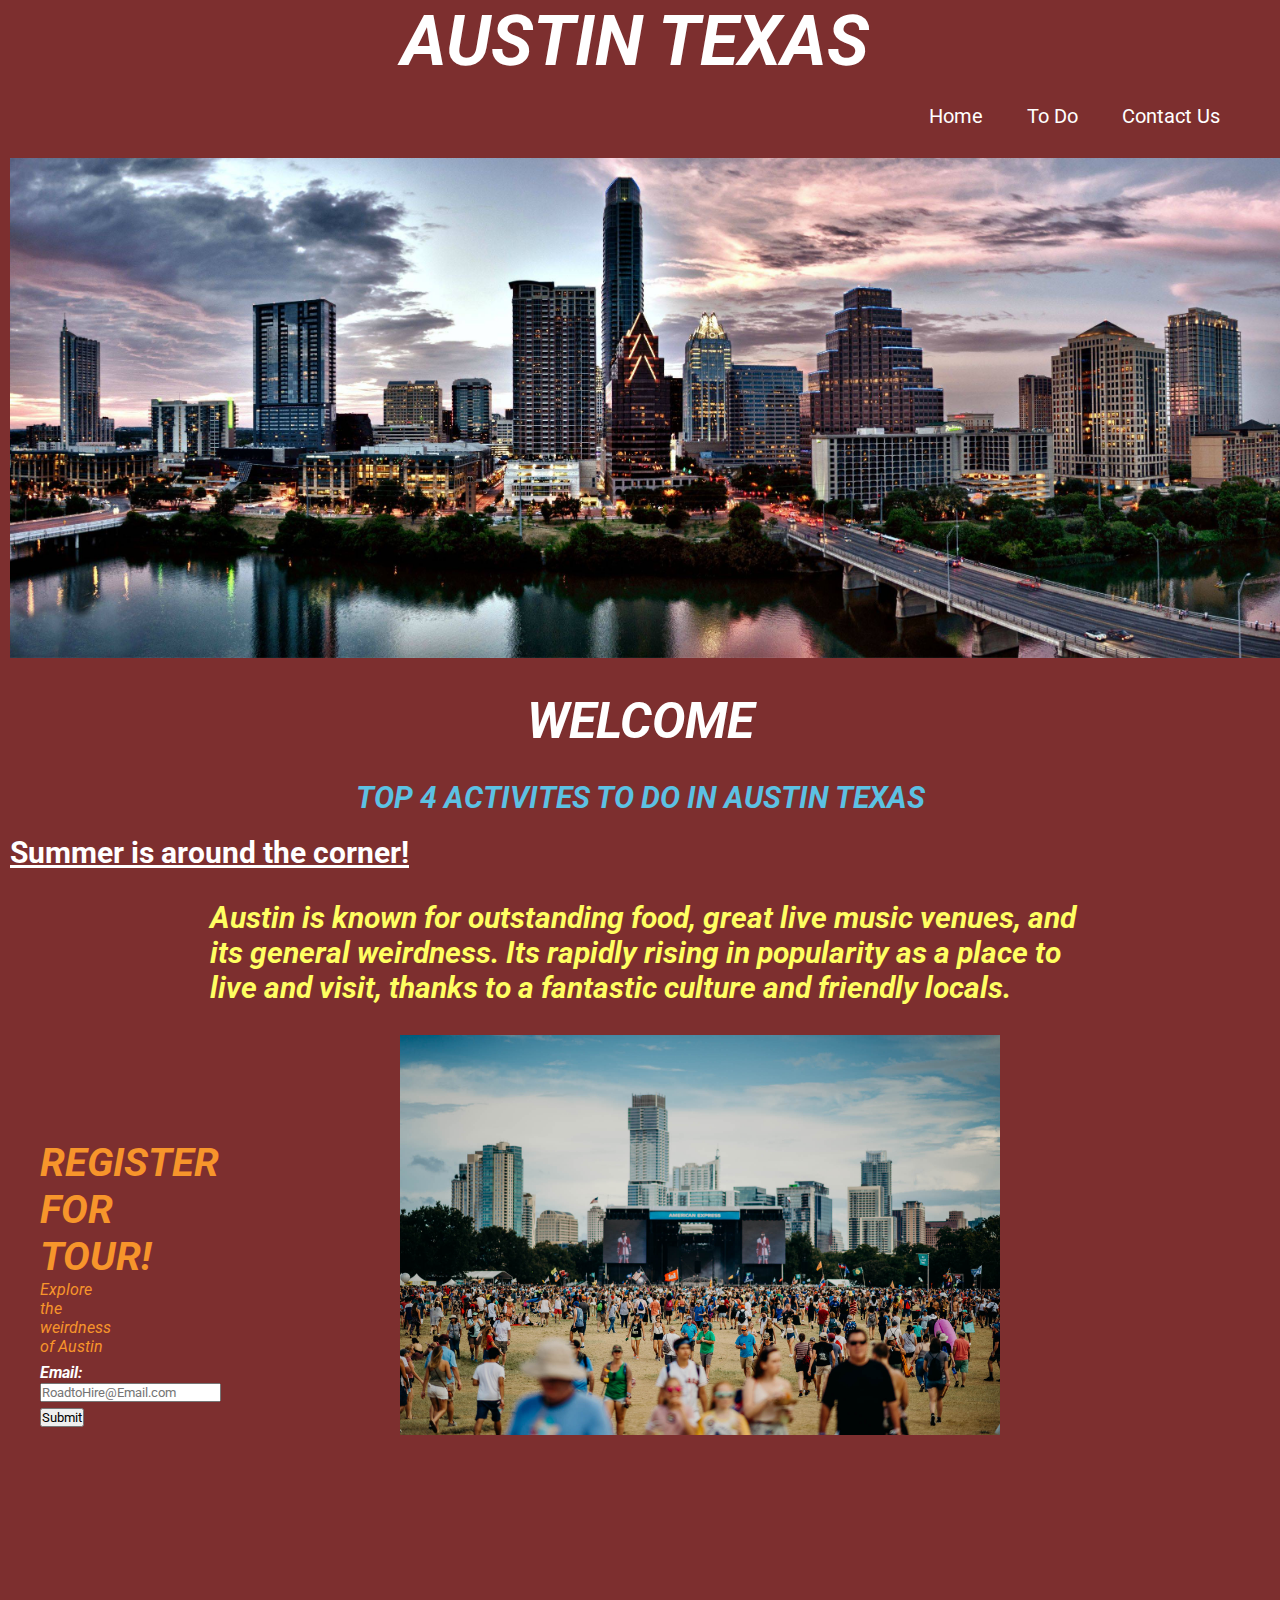
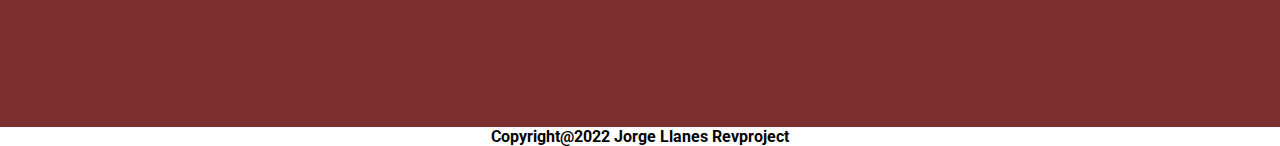
<file: index.html>
<!DOCTYPE html>
<html lang="en">

<head>
  <meta charset="utf-8">
  <meta name="viewport" content="width=device-width">
  <title>Jorge City Project R2H</title>
  <link href="style.css" rel="stylesheet" type="text/css" />
  <link rel="preconnect" href="https://fonts.googleapis.com">
  <link rel="preconnect" href="https://fonts.gstatic.com" crossorigin>
  <link href="https://fonts.googleapis.com/css2?family=Roboto:wght@300&display=swap" rel="stylesheet">

</head>

<body>
  <header class="header">
    <h1>AUSTIN TEXAS</h1>

    <nav>
      <ul class="nav-area">
        <li><a href="index.html">Home</a></li>
        <li><a href="Todo.html">To Do</a></li>
        <li><a href="contactUS.html">Contact Us</a></li>
      </ul>
    </nav>

  </header>

  <section class="ATX">
    <img src="img/ATX.jpg" alt="Austin Skyline">

    <div class="Welcome">
      <h2>WELCOME</h2>
      <h3>TOP 4 ACTIVITES TO DO IN AUSTIN TEXAS</h3>
    </div>

  </section>


  <main>
    <article class="info">
      <h2>Summer is around the corner!</h2>
      <p>
      <p>Austin is known for outstanding food, great live music venues, and its general weirdness. Its rapidly rising in
        popularity as a place to live and visit, thanks to a fantastic culture and friendly locals.</p>



      <figure>
        <ul class="ACL">
          <li><img src="img/ACL.jpg" alt="ACL"></li>
        </ul>
      </figure>

    </article>
  </main>


  <aside class="aside">

    <h3>REGISTER FOR TOUR!</h3>
    <P>Explore the weirdness of Austin</P>
    <form>
      <label>Email:</label>
      <input type="text" name="Email" placeholder="RoadtoHire@Email.com">
      <button type="submit">Submit</button>
    </form>

  </aside>


  <footer class="footer">
    <p>Copyright@2022 Jorge Llanes Revproject</p>
  </footer>



  <script src="index.js"></script>
</body>

</html>
</file>
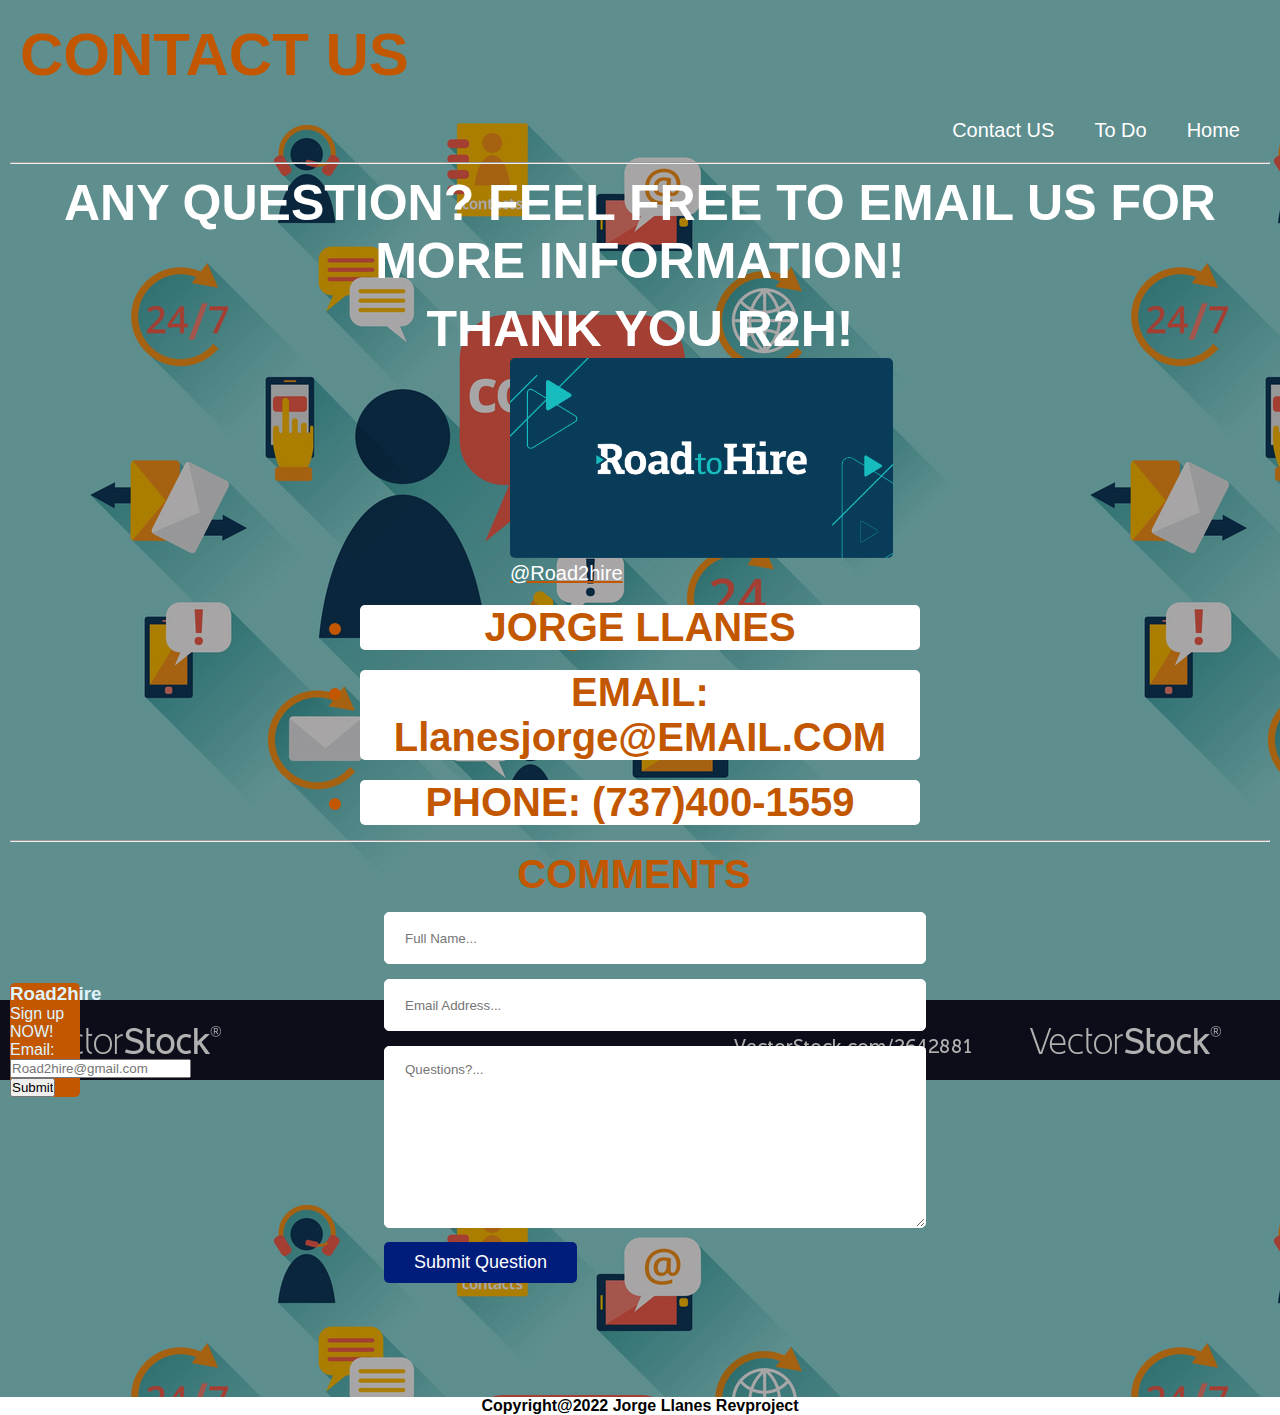
<file: contactUS.html>
<!DOCTYPE html>
<html lang="en">
<head>
  <meta charset="UTF-8">
  <meta http-equiv="X-UA-Compatible" content="IE=edge">
  <meta name="viewport" content="width=device-width, initial-scale=1.0">
  <title>contactUS</title>
   <link href="contactUS.css" rel="stylesheet" type="text/css" />
</head>
<body>
  
  <header class="header">
    <h1>CONTACT US</h1>
     
     <nav class="nav-area">
      <ul>
         <li><a href="index.html">Home</a></li>
         <li><a href="Todo.html">To Do</a></li>
         <li><a href="contactUS.html">Contact US</a></li>
      </ul>
    </nav>
 <hr>
   </header>
  
<article>
  <div class="Question">
  <h2>ANY QUESTION? FEEL FREE TO EMAIL US FOR MORE INFORMATION!</h2>
  </div>
  
  <section>
    <h2>THANK YOU R2H!</h2>
    <figure class="figure">
      <img src="img/road2hire.png" alt="Road2hire">
      <figcaption>@Road2hire</figcaption>
    </figure>
      <ul class="list">
        <li>JORGE LLANES</li>
        <li>EMAIL: Llanesjorge@EMAIL.COM</li>
        <li>PHONE: (737)400-1559</li>
      </ul> 
  </section>
      <hr>
  
  <section>
    
  <form
    class="comment-box">
    <h2>COMMENTS</h2>
      <input type="text" name="full_name" placeholder="Full Name...">
          <input type="email" name="email" placeholder="Email Address...">
          <textarea name="comment" placeholder="Questions?..."></textarea>
          <button type="submit">Submit Question</button>
    </form>
  

  </section>
  
</article>

  
  
  
<aside class="aside"> 
    <h3>Road2hire</h3>
    <P>Sign up NOW!</P>
  <form>
  <label>Email:</label>
  <input type="text" name="Email" placeholder="Road2hire@gmail.com">
  <input type="Submit" name="Submit">
  </form>
</aside>

  <footer>
    <p class="footer">Copyright@2022 Jorge Llanes Revproject</p>    
  </footer>
  
  </body>

</html>
</file>
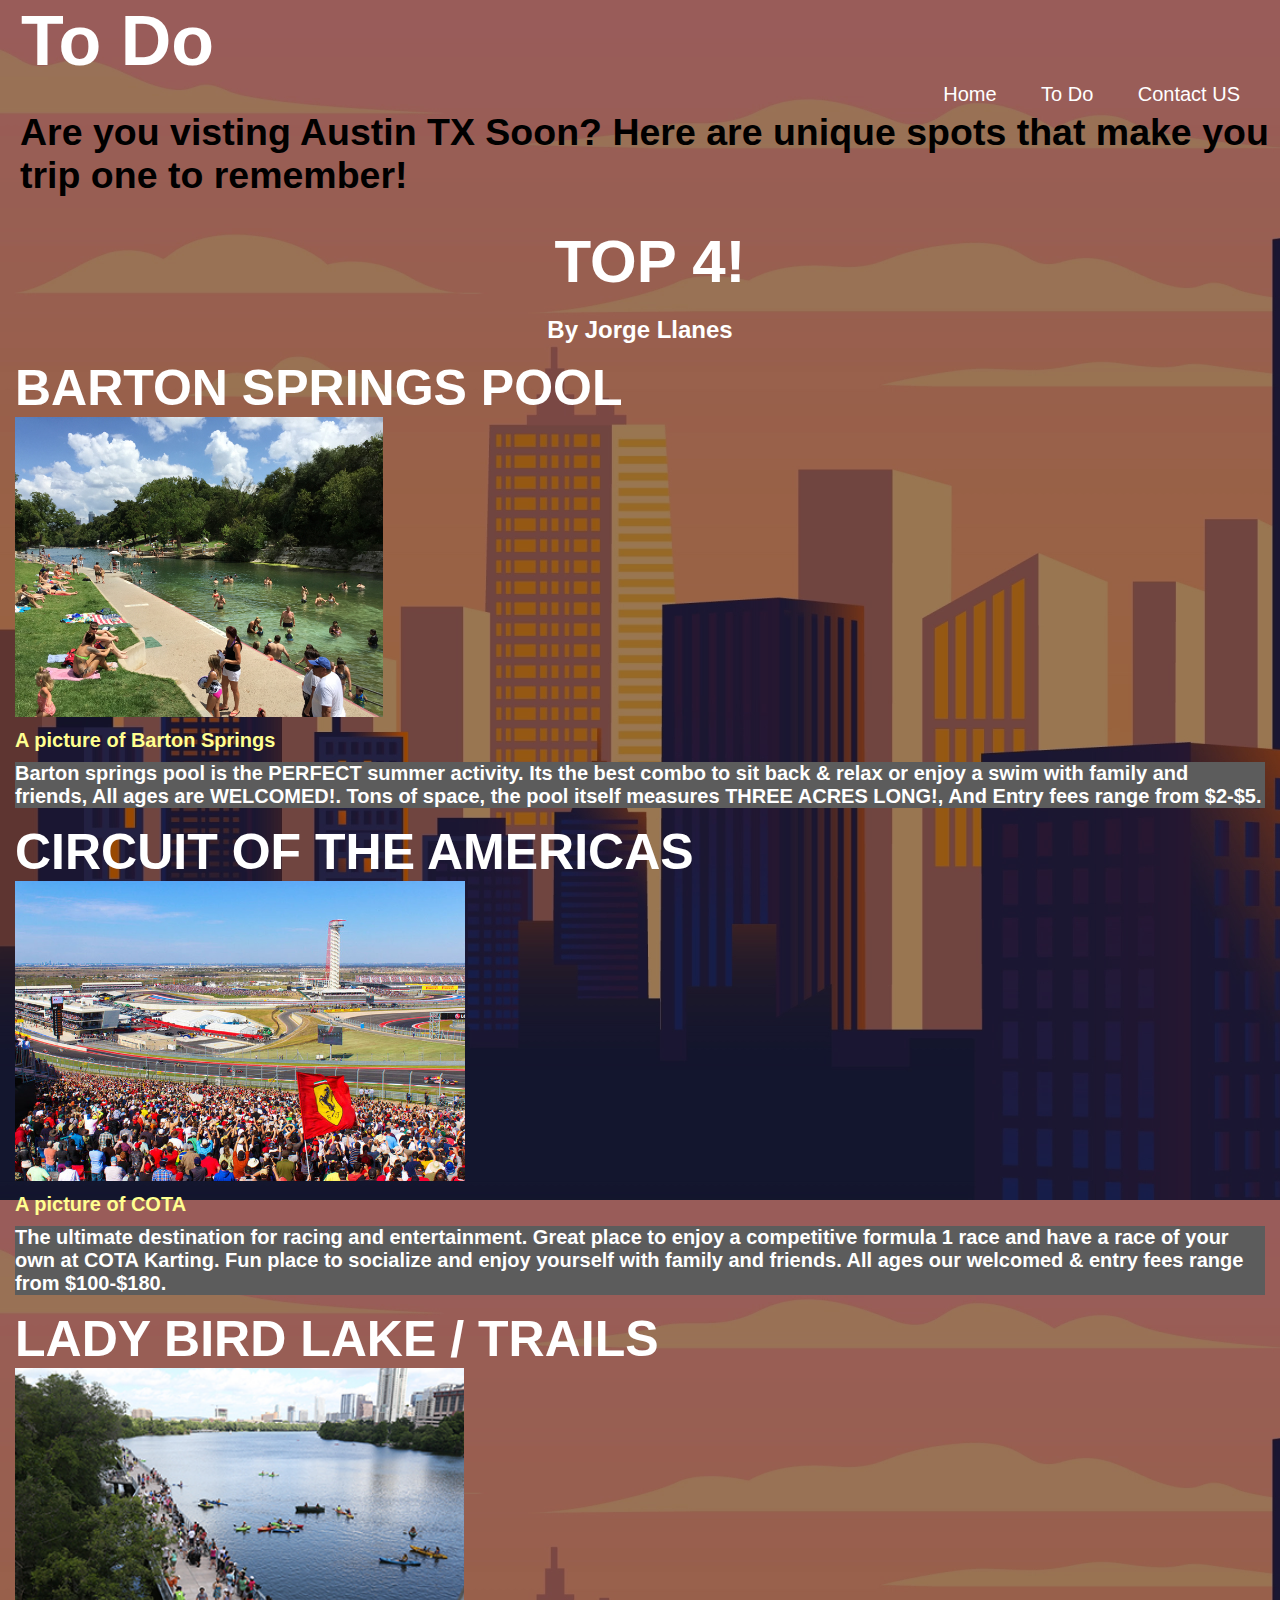
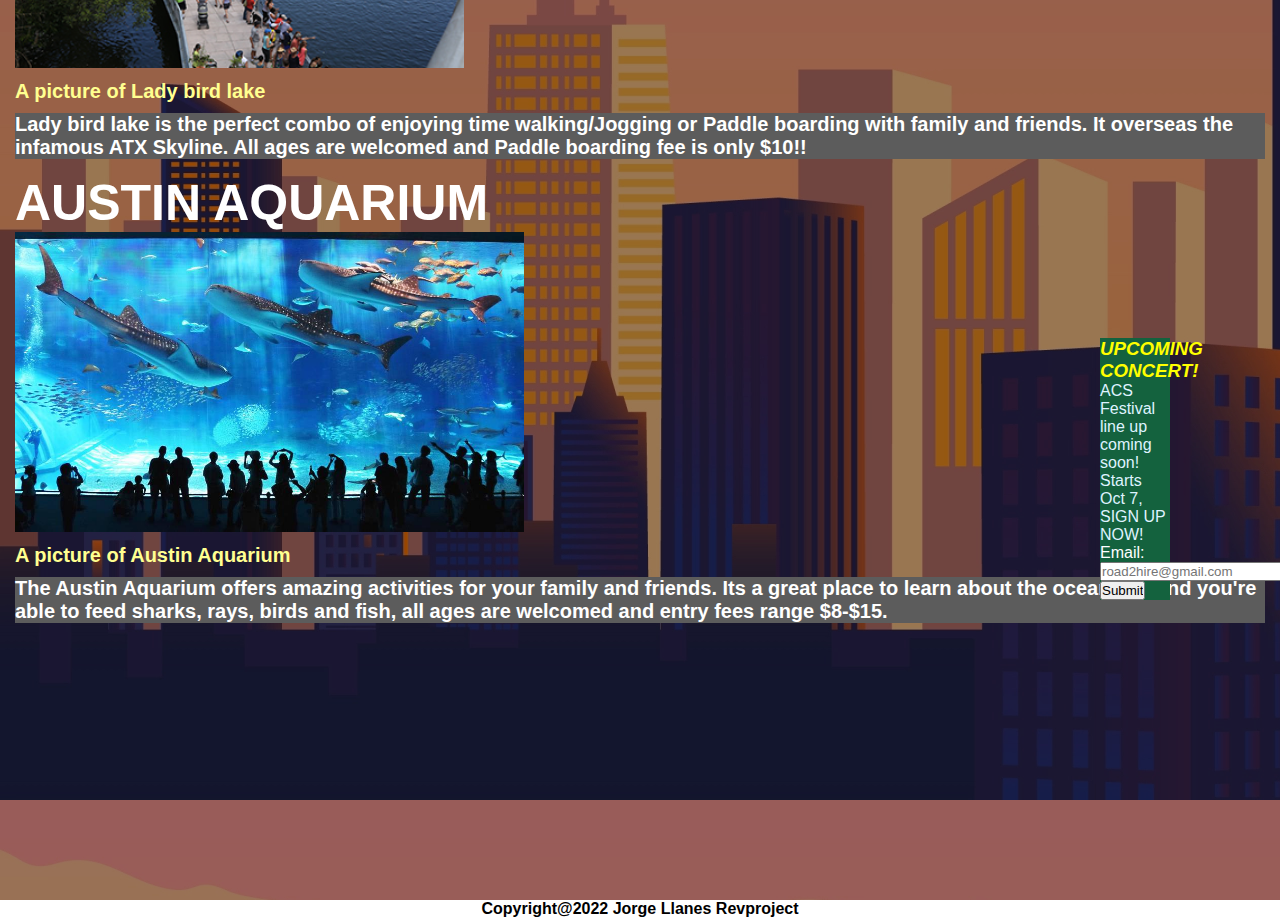
<file: Todo.html>
<!DOCTYPE html>
<html lang="en">

<head>
  <meta charset="UTF-8">
  <meta http-equiv="X-UA-Compatible" content="IE=edge">
  <meta name="viewport" content="width=device-width, initial-scale=1.0">
  <link href="Todo.css" rel="stylesheet" type="text/css" />
  <title>ToDo</title>
</head>

<body>
  <header class="ToDo">
    <h1>To Do</h1>
    <nav>
      <ul class="nav-area">
        <li><a href="index.html">Home</a></li>
        <li><a href="Todo.html">To Do</a></li>
        <li><a href="contactUS.html">Contact US</a></li>
      </ul>
    </nav>
  </header>

  <section>
    <div class="Visiting">
      <h2>Are you visting Austin TX Soon? Here are unique spots that make you trip one to remember!</h2>
      <h3>TOP 4!</h3>
    </div>
  </section>

  <main>

    <article class="by">
      <h2>By Jorge Llanes</h2>


      <ol class="list">
        <li>BARTON SPRINGS POOL
          <figure class="figure">
            <img src="img/pool.jpg" alt="pool">
            <figcaption>A picture of Barton Springs</figcaption>
          </figure>
          <p>Barton springs pool is the PERFECT summer activity. Its the best combo to sit back & relax or enjoy a swim
            with family and friends, All ages are WELCOMED!. Tons of space, the pool itself measures THREE ACRES LONG!,
            And Entry fees range from $2-$5.
          </p>
        </li>
        <li>CIRCUIT OF THE AMERICAS
          <figure class="figure">
            <img src="img/cota.jpg" alt="cota">
            <figcaption>A picture of COTA</figcaption>
          </figure>
          <p>The ultimate destination for racing and entertainment. Great place to enjoy a competitive formula 1 race
            and have a race of your own at COTA Karting. Fun place to socialize and enjoy yourself with family and
            friends. All ages our welcomed & entry fees range from $100-$180. </p>
        </li>
        <li>LADY BIRD LAKE / TRAILS
          <figure class="figure">
            <img src="img/ladybird.jpg" alt="ladybird">
            <figcaption>A picture of Lady bird lake</figcaption>
          </figure>
          <p>Lady bird lake is the perfect combo of enjoying time walking/Jogging or Paddle boarding with family and
            friends. It overseas the infamous ATX Skyline. All ages are welcomed and Paddle boarding fee is only $10!!
          </p>
        </li>
        <li>AUSTIN AQUARIUM
          <figure class="figure">
            <img src="img/ocean.jpg" alt="ocean">
            <figcaption>A picture of Austin Aquarium</figcaption>
          </figure>
          <p>The Austin Aquarium offers amazing activities for your family and friends. Its a great place to learn about
            the ocean life, and you're able to feed sharks, rays, birds and fish, all ages are welcomed and entry fees
            range $8-$15.</p>
        </li>
      </ol>

    </article>


  </main>


  <aside class="aside">

    <h3>UPCOMING CONCERT!</h3>
    <p>ACS Festival line up coming soon!</p>
    <p>Starts Oct 7, SIGN UP NOW!</p>
    <form>
      <label>Email:</label>
      <input type="text" name="Email" placeholder="road2hire@gmail.com">
      <input type="submit" name="Submit">
    </form>

  </aside>


  <footer class="footer">
    <p>Copyright@2022 Jorge Llanes Revproject</p>
  </footer>


</body>

</html>
</file>
<file: style.css>
*{
  margin: 0;
  padding: 0;
  font-family: 'Roboto', sans-serif;
}

body{
  background-color: rgb(125, 47, 47);
}




.nav-area{
  float: right;
  list-style: none;
  margin-top: 20px;
  padding-right: 20px;
  margin-bottom: 30px;
  margin-right: 20px;
}

.nav-area li{
  display: inline-block;
  
}

.nav-area li a{
  color: rgb(255, 255, 255);
  text-decoration: none;
  padding: 5px 20px;
  font-size: 20px;
  
}

.nav-area li a:hover{
  background: rgb(93, 178, 206);
  color: rgb(28, 25, 25);
  
}

.footer {
  background-color: rgb(255, 255, 255);
  width: 100%;
  text-align: center;
  position: relative; 
  bottom: 0;
  font-weight: bold;
}

.aside {
font-style: italic;
margin-right: 1210px;
position: relative;
left: 40px;
bottom: 300px;
text-align: left;
color: #f7952b;
}

.aside h3{
  font-size: 40px;
  font-weight: bolder;
}

.aside label{
  color: #fff;
  font-weight: bold;
}

.aside p{
  margin-bottom: 7px;
}

.aside button{
  margin-top: 6px;
}

.footer p{
color: rgb(3, 3, 3);
}

.header h1{
  text-align: center;
  color: #fff;
  font-size: 70px;
  font-style: italic;
  margin-bottom: 2px;
  margin-right: 10px;
}

.ATX img{
  width: auto;
  height: 500px;
  margin-left: 10px;
}

.Welcome h2{
  text-align: center;
  font-size: 50px;
  font-style: italic;
  font-weight: bolder;
  color: #fff;
  margin-top: 30px;
  margin-bottom: 30px;
  
}

.Welcome h3{
  text-align: center;
  color: rgb(92, 193, 227);
  font-size: 30px;
  font-style: oblique;
  font-weight: bold;
}

.info h2{
  text-align: left;
  font-size: 30px;
  margin-top: 20px;
  margin-left: 10px;
  color: #fff;
  text-decoration: underline;

}

.info p{
  font-size: 30px;
  margin-left: 10px;
  color: rgb(255, 255, 97);
  padding-left: 200px;
  padding-right: 200px;
  margin-top: 30px;
  font-weight: bold;
  font-style: italic;
}

.ACL img{
  width: auto;
  height: 400px;
  margin-left: 400px;
  margin-top: 30px;
}

.ACL figcaption{
  color: #fff;
  text-align: center;
  padding-right: 650px;
}
</file>
<file: contactUS.css>
* {
  margin: 0;
  padding: 0;
  font-family: 'Roboto', sans-serif;

}

hr {
  margin: 10px;
}





body {
  background: linear-gradient(rgba(0, 0, 0, 0.3), rgba(0, 0, 0, 0.3)), url("img/contact.jpg");

}

.header h1 {
  color: #c25700;
  font-size: 60px;
  padding-left: 20px;
  margin-bottom: 10px;
  margin-top: 20px;

}




.list li {
  margin-top: 5px;
  background-color: #fff;
  text-align: center;
  font-size: 40px;
  color: #c25700;
  font-weight: 900;
  margin-bottom: 15px;
  margin-left: 360px;
  margin-right: 360px;
  margin-top: 20px;
  border-radius: 5px;



}

h2 {

  color: rgb(255, 255, 255);
  font-size: 50px;
  text-align: center;
  margin-top: 10px;



}

.nav-area {
  position: relative;
  float: right;
  list-style: none;
  top: 0px;
  width: 100%;
  margin: 20px;

}

.nav-area li {
  display: inline-block;
  float: right;

}

.nav-area li a {
  color: #ffffff;
  text-decoration: none;
  padding: 20px 20px;
  font-size: 20px;


}

.nav-area li a:hover {
  background-color: #c25700;
  color: rgb(255, 255, 255);
  font-size: 20px;
  border-radius: 5px;
}





.footer {
  background-color: #fff;
  width: 100%;
  color: black;
  text-align: center;
  position: static;
  bottom: 0;
  font-weight: bold;
}

.Question h2 {

  text-align: center;
  font-size: 50px;
  font-weight: bold;
  color: white;
}


.footer p {
  font-size: 20px;
  margin-top: 3%;
  margin-bottom: 1%;

}

.comment-box {

  top: 50%;
  left: 30%;
  width: 500px;
  position: relative;
}

.comment-box h2 {

  color: #c25700;
  font-weight: bold;
  font-size: 40px;
  margin-bottom: 15px;



}

.comment-box input {
  width: 100%;
  height: 50px;
  padding: 0 20px;
  margin-bottom: 15px;
  border-radius: 5px;
  border: 1px solid white;
}

.comment-box input:focus {
  border: 1px solid #000;
  outline: 0;
}

.comment-box textarea {
  width: 100%;
  height: 150px;
  padding: 15px 20px;
  margin-bottom: 10px;
  border-radius: 5px;
  border: 1px solid white;


}

.comment-box textarea:focus {
  border: 1px solid black;
  outline: 0;
}

.comment-box button {
  border: 0;
  padding: 10px 30px;
  background: #001d7c;
  font-size: 18px;
  border-radius: 5px;
  color: #fff;

}

.comment-box button:hover {
  background-color: blue;

}

.figure img {
  position: relative;
  left: 510px;
  width: auto;
  height: 200px;
  border-radius: 5px;
}


.aside {
  background-color: #c25700;
  margin-right: 1210px;
  position: relative;
  left: 10px;
  bottom: 300px;
  text-align: left;
  color: #dff3ff;
  border-radius: 5px;



}

.figure figcaption {
  font-size: 20px;
  color: rgb(255, 255, 255);
  position: relative;
  left: 510px;
  text-decoration: underline;
  text-decoration-color: #c25700;



}
</file>
<file: Todo.css>
*{
  margin: 0px;
  padding: 0px;
  font-family: 'Roboto', sans-serif;

}





body{
 background: linear-gradient(rgba(0,0,0,0.4),rgba(0,0,0,0.4)),url("img/city.webp");

}

.ToDo h1{
  text-align: left;
  padding-left: 20px ;
  margin: 1px;
  color: #fff;
  font-size: 70px;
  
}
.Visiting {
margin-left: 20px;
margin-top: 30px;
margin-bottom: 20px;
font-size: 25px;

}

.Visiting h3{
  font-size: 60px;
  color: #fff;
  text-align: center;
  margin-top: 30px;
  
}


.list li {
  font-size: 50px;
  font-weight: bold;
  color: #fff;
  margin: 15px;
  
  
}

.list p{
  font-size: 20px;
  background: #5c5c5c;
  color: #fff;
  
}

.Todo img{
  width: 500px;
  padding-left: 30%;
}


.nav-area{
  float: right;
  list-style: none;
  margin-top: 1px;
  padding-right: 20px;
  
}

.nav-area li{
  display: inline-block;
  
}

.nav-area li a{
  color: #fff;
  text-decoration: none;
  padding: 5px 20px;
  font-size: 20px;
  
}

.nav-area li a:hover{
  background: #fff;
  color: #333;
}

 


.footer {
  background-color: #FFF;
  width: 100%;
  text-align: center;
  position: relative;
  bottom: 0;
  font-weight: bold;
  
}

.footer p{
  
  Background-color: #fff;
  color: black;
  
  
}

.list img{
  width: auto;
  height: 300px;
}

.figure figcaption{
  font-size: 20px;
  margin-bottom: 10px;
  color: rgb(255, 255, 144);

}


.aside{ 
background-color: #14623e;
margin-right: 1210px;
position: relative;
left: 1100px;
bottom: 300px;
text-align: left;
color: #dff3ff;

}

.aside h3{
color: yellow;
font-style: italic;

}

.aside label{
  color: #fff;
}


.by h2 {
  text-align: center;
  color: #fff;
  margin-top: 5px;
  
}
</file>
